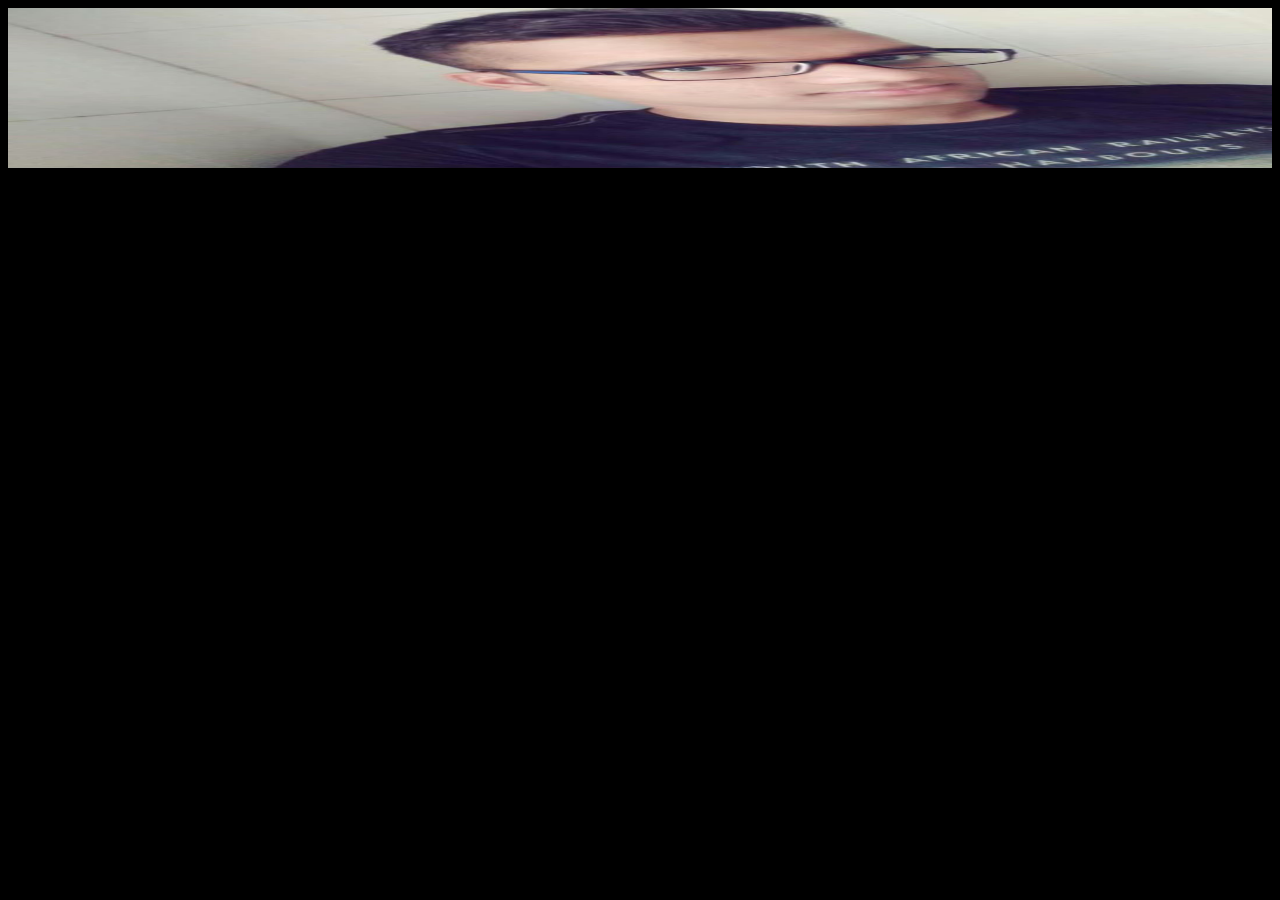
<file: iframe.html>
<!DOCTYPE html>
<html lang="en">
<head>
    <meta charset="UTF-8">
    <meta http-equiv="X-UA-Compatible" content="IE=edge">
    <meta name="viewport" content="width=device-width, initial-scale=1.0">
    <title>Mohit's Birthday</title>
</head>
<body style="background-color: black;">
    <img src="mohit1.jpg" alt="" width="100%" height="160px">
   
   
</body>
</html>
</file>
